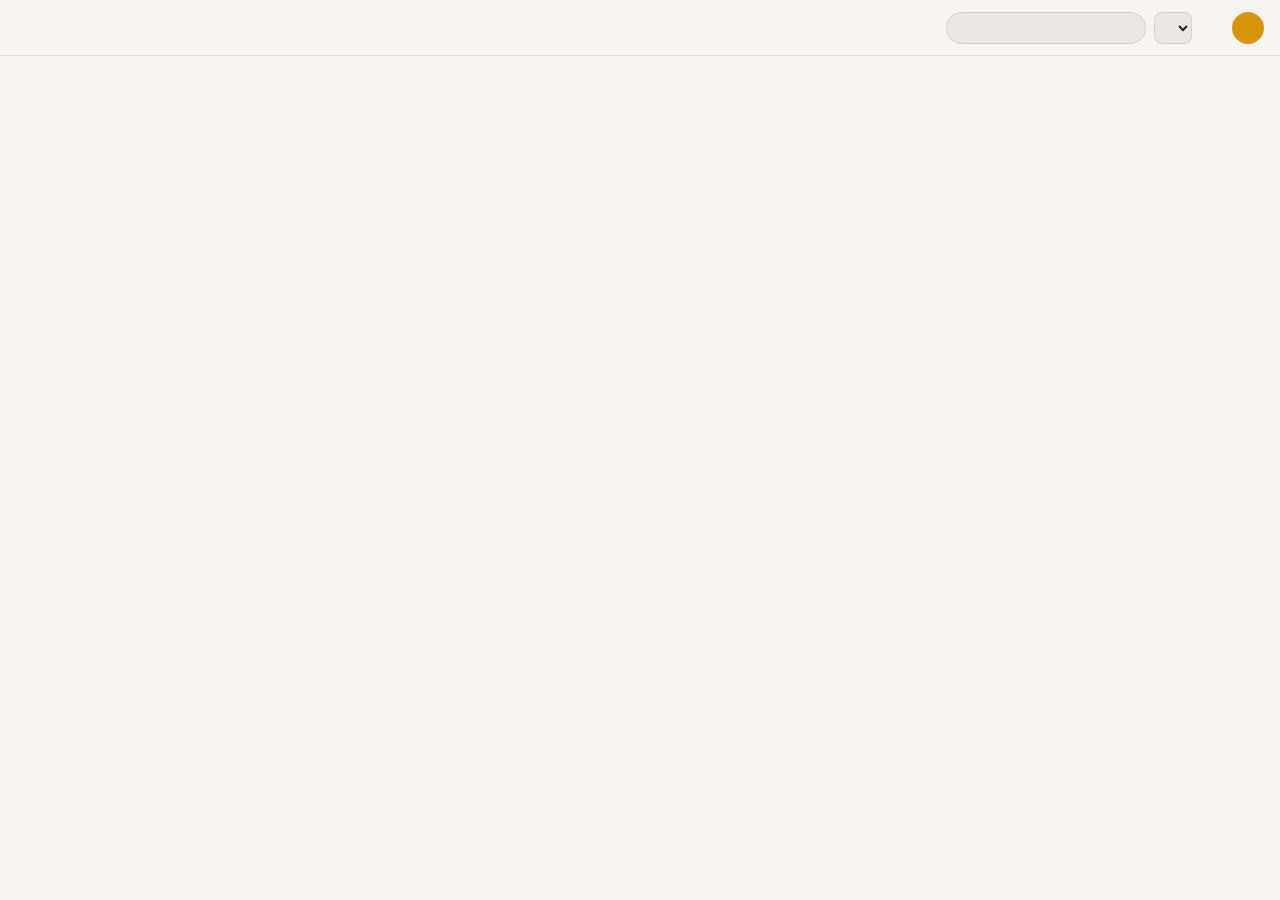
<file: ui/app-notes.html>
<!doctype html>
<html lang="{{lang}}">
<head>
<meta charset="utf-8">
<meta name="color-scheme" content="light dark">
<title></title>
<link rel="stylesheet" href="apps.css">
<link rel="stylesheet" href="app-notes.css">
</head>
<body>
<!--ICONS-->
<header id="bar">
  <div id="bar-left">
    <h1 id="title"></h1>
    <span id="count" class="count"></span>
  </div>
  <div id="bar-right">
    <input id="search" type="search" autocomplete="off" spellcheck="false">
    <select id="sort"></select>
    <button id="export" type="button" class="ghost"></button>
    <button id="new-btn" type="button" class="primary"></button>
  </div>
</header>

<p id="private-note" class="banner" hidden></p>
<p id="trouble" class="banner" hidden><span id="trouble-text"></span> <button id="trouble-retry" type="button" class="link"></button></p>

<main>
  <div id="list" class="list"></div>
  <p id="empty" class="empty" hidden></p>
</main>

<!-- Editor -->
<section id="editor" class="sheet" hidden>
  <form class="sheet-box">
    <header>
      <button id="ed-pin" type="button" class="ghost"></button>
      <button id="ed-close" type="button" class="round" aria-label="x"><svg><use href="#i-close"/></svg></button>
    </header>
    <input id="ed-title" type="text" autocomplete="off">
    <textarea id="ed-body" rows="10" spellcheck="false"></textarea>
    <div class="actions">
      <button id="ed-delete" type="button" class="ghost danger"></button>
      <span class="spacer"></span>
      <button id="ed-cancel" type="button" class="ghost"></button>
      <button id="ed-save" type="submit" class="primary"></button>
    </div>
  </form>
</section>

<div id="toast" hidden>
  <span id="toast-text"></span>
  <button id="toast-undo" type="button"></button>
</div>

<!--DATA-->
<script src="apps.js"></script>
<script src="app-notes.js"></script>
</body>
</html>
</file>
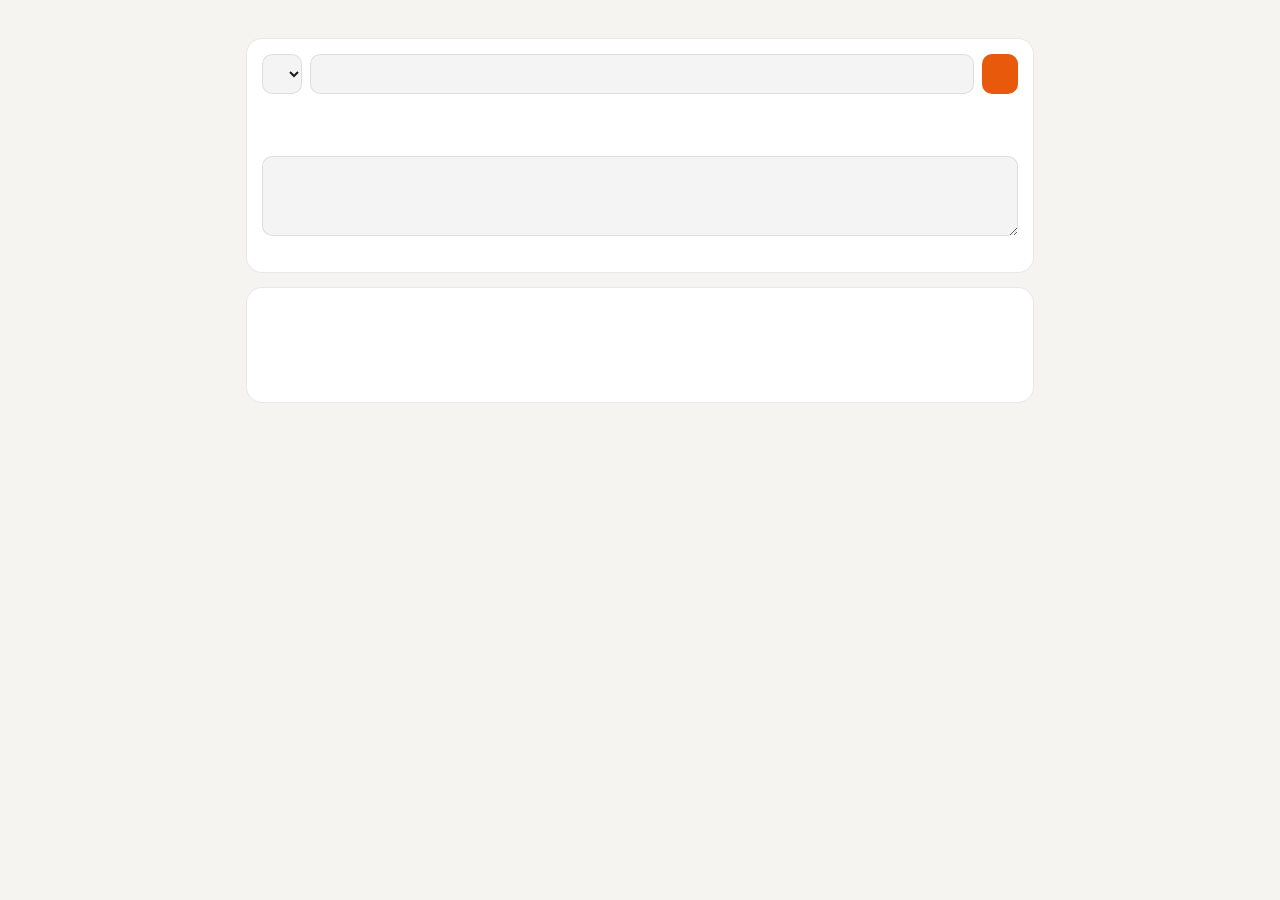
<file: ui/app-request.html>
<!doctype html>
<html lang="{{lang}}">
<head>
<meta charset="utf-8">
<meta name="color-scheme" content="light dark">
<title></title>
<link rel="stylesheet" href="apps.css">
<link rel="stylesheet" href="app-request.css">
</head>
<body>
<!--ICONS-->
<main>
  <h1 id="title"></h1>

  <section id="panel" class="card">
    <form id="form">
      <div id="line">
        <select id="method" aria-label="Methode"></select>
        <input id="url" type="text" autocomplete="off" autocapitalize="off" spellcheck="false" inputmode="url">
        <button id="send" type="submit" class="primary"></button>
      </div>

      <div class="head">
        <span id="headers-title"></span>
        <button id="add" type="button" class="ghost"></button>
      </div>
      <div id="headers"></div>

      <label id="body-label" for="body"></label>
      <textarea id="body" rows="4" spellcheck="false"></textarea>
    </form>
    <div id="recent"></div>
  </section>

  <p id="private-note" class="banner" hidden></p>

  <section id="intro" class="card">
    <svg class="big"><use href="#i-send"/></svg>
    <h2 id="intro-title"></h2>
    <p id="intro-text"></p>
  </section>

  <section id="busy" class="card" hidden>
    <span class="spin"></span>
    <span id="busy-text"></span>
  </section>

  <section id="trouble" class="card" hidden>
    <svg><use href="#i-warning"/></svg>
    <p id="trouble-text"></p>
  </section>

  <section id="result" class="card" hidden>
    <div id="status-line">
      <span id="status-dot"></span>
      <strong id="status"></strong>
      <span id="meta"></span>
      <button id="copy" type="button" class="ghost"></button>
    </div>
    <p id="redirect" class="sub" hidden></p>
    <h3 id="rh-title"></h3>
    <div id="resp-headers"></div>
    <div class="head">
      <h3 id="rb-title"></h3>
      <button id="format" type="button" class="ghost" hidden></button>
    </div>
    <pre id="resp-body"></pre>
  </section>

  <p id="note" class="note"></p>
</main>

<!--DATA-->
<script src="apps.js"></script>
<script src="app-request.js"></script>
</body>
</html>
</file>
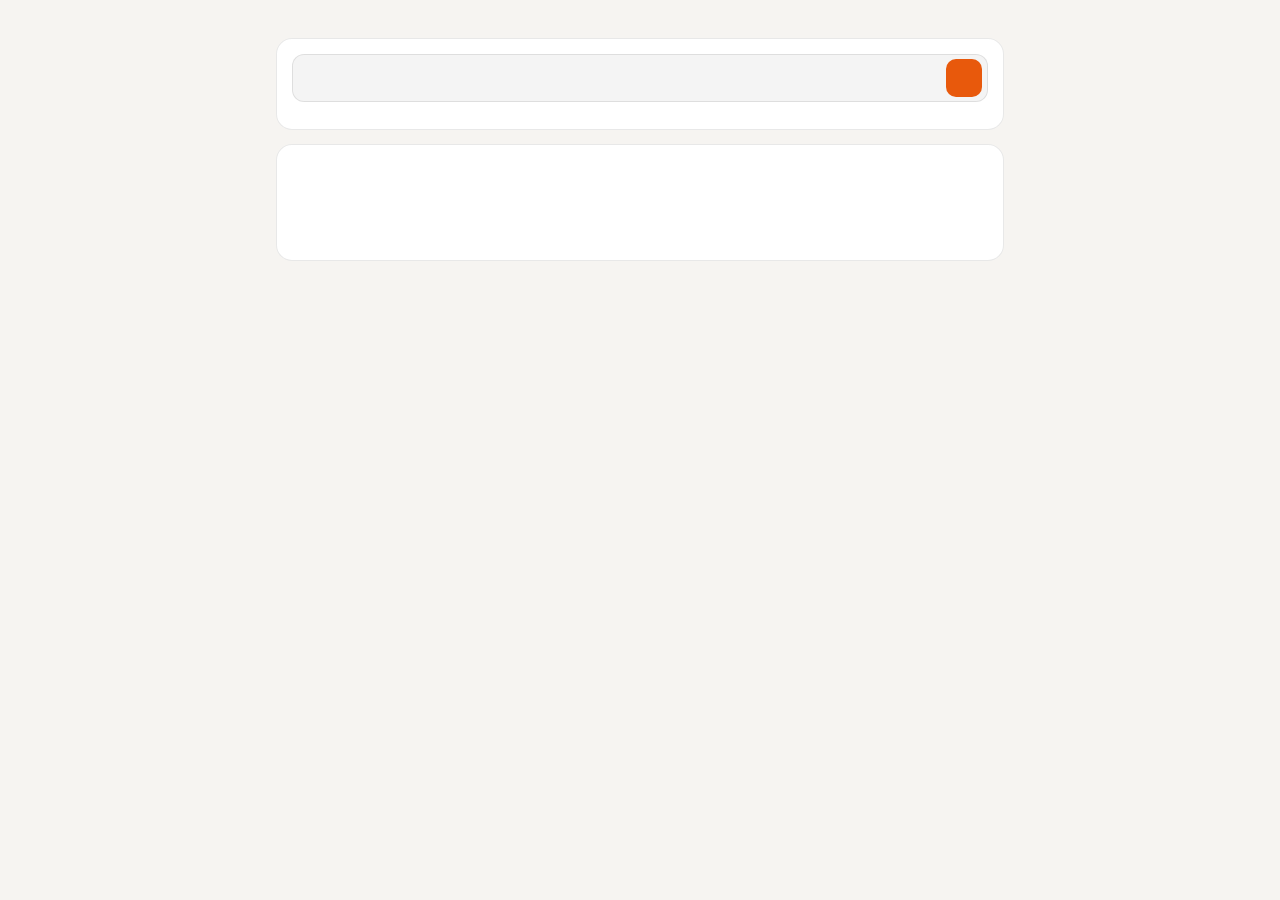
<file: ui/app-security.html>
<!doctype html>
<html lang="{{lang}}">
<head>
<meta charset="utf-8">
<meta name="color-scheme" content="light dark">
<title></title>
<link rel="stylesheet" href="apps.css">
<link rel="stylesheet" href="app-security.css">
</head>
<body>
<!--ICONS-->
<main>
  <h1 id="title"></h1>

  <section id="panel" class="card">
    <form id="search-form">
      <div id="search-row">
        <svg><use href="#i-shield"/></svg>
        <input id="url-input" type="text" autocomplete="off" autocapitalize="off" spellcheck="false" inputmode="url">
        <button id="check" type="submit" class="primary"></button>
      </div>
    </form>
    <p id="own" class="hint"></p>
    <div id="recent"></div>
  </section>

  <p id="private-note" class="banner" hidden></p>

  <section id="intro" class="card">
    <svg class="big"><use href="#i-shield"/></svg>
    <h2 id="intro-title"></h2>
    <p id="intro-text"></p>
  </section>

  <section id="busy" class="card" hidden>
    <span class="spin"></span>
    <span id="busy-text"></span>
  </section>

  <section id="trouble" class="card" hidden>
    <svg><use href="#i-warning"/></svg>
    <p id="trouble-text"></p>
  </section>

  <section id="result" class="card" hidden>
    <div id="verdict">
      <span id="verdict-dot"></span>
      <div>
        <strong id="verdict-word"></strong>
        <span id="verdict-count"></span>
      </div>
      <button id="export" type="button" class="ghost"></button>
      <button id="rescan" type="button" class="ghost"></button>
    </div>
    <p id="checked" class="sub"></p>
    <div id="groups"></div>
  </section>

  <p id="note" class="note"></p>
</main>

<!--DATA-->
<script src="apps.js"></script>
<script src="app-security.js"></script>
</body>
</html>
</file>
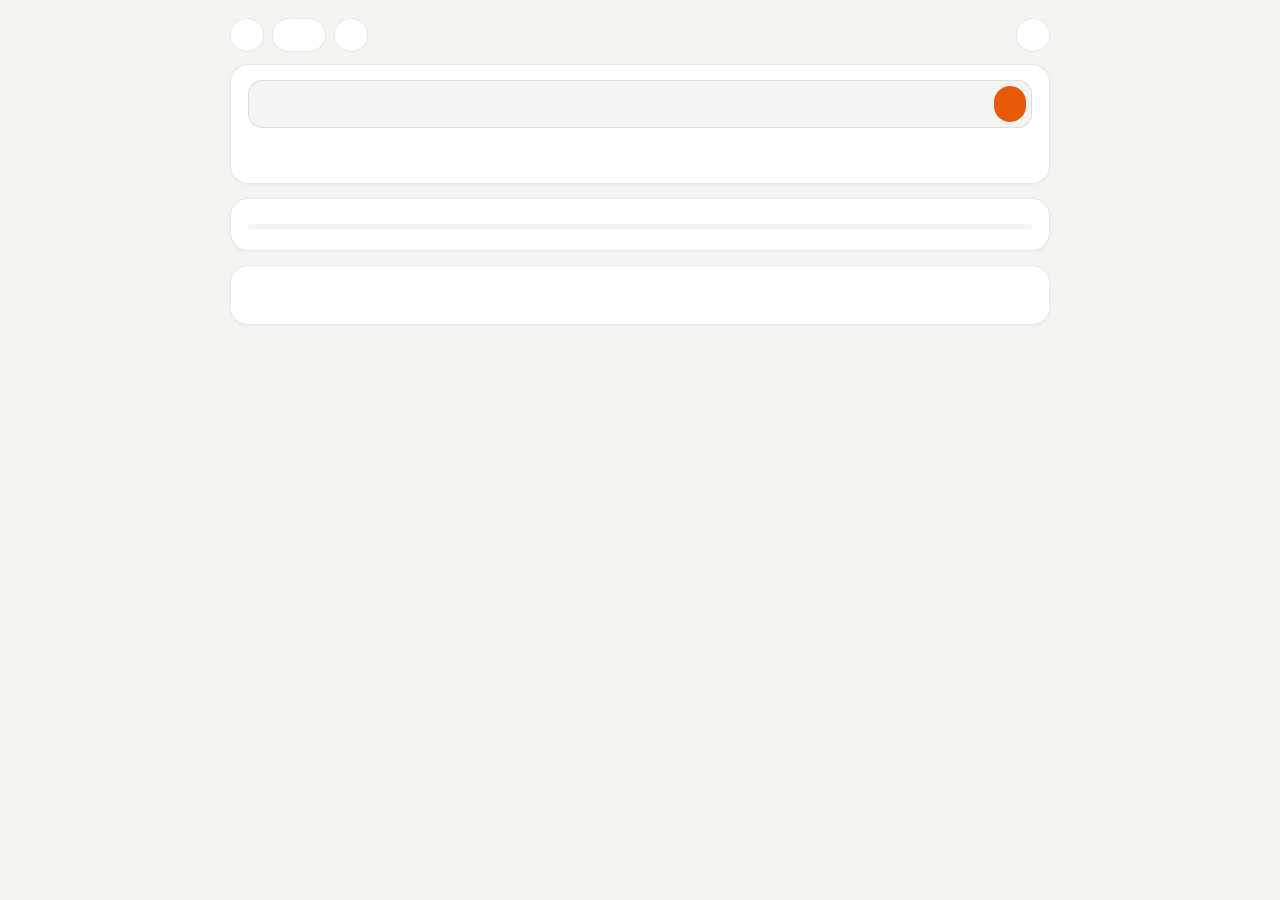
<file: ui/app-time.html>
<!doctype html>
<html lang="{{lang}}">
<head>
<meta charset="utf-8">
<meta name="color-scheme" content="light dark">
<title></title>
<link rel="stylesheet" href="apps.css">
<link rel="stylesheet" href="app-time.css">
</head>
<body>
<!--ICONS-->
<header id="bar">
  <button id="prev" type="button" class="round"><svg><use href="#i-back"/></svg></button>
  <button id="date" type="button" class="pill" aria-haspopup="true" aria-expanded="false"><svg><use href="#i-calendar"/></svg><span id="date-label"></span></button>
  <button id="next" type="button" class="round"><svg><use href="#i-forward"/></svg></button>
  <button id="today" type="button" class="ghost" hidden></button>
  <div id="calendar" hidden></div>
  <div id="view-switch" class="segmented"></div>
  <span id="week-sum"></span>
  <button id="settings-button" type="button" class="round"><svg><use href="#i-settings"/></svg></button>
</header>

<main>
  <p id="private-note" class="banner" hidden></p>
  <p id="trouble" class="banner" hidden><span id="trouble-text"></span> <button id="trouble-retry" type="button" class="ghost"></button></p>

  <section id="quick" class="card">
    <div id="quick-row">
      <svg><use href="#i-timer"/></svg>
      <input id="quick-input" type="text" autocomplete="off" spellcheck="false">
      <button id="quick-book" type="button" class="primary"></button>
    </div>
    <p id="quick-preview"></p>
    <div id="quick-chips"></div>
  </section>

  <section id="running" class="card" hidden>
    <button id="running-edit" type="button" class="icon"><svg><use href="#i-edit"/></svg></button>
    <div id="running-clock"></div>
    <div id="running-what">
      <span id="running-project" class="tag"></span>
      <span id="running-note"></span>
      <small id="running-since"></small>
    </div>
    <button id="running-pause" type="button" class="ghost"></button>
    <button id="running-stop" type="button" class="primary"></button>
    <button id="running-drop" type="button" class="ghost"></button>
    <div id="running-edit-box"></div>
  </section>

  <section id="day" class="card">
    <div id="day-head">
      <h2 id="day-title"></h2>
      <span id="day-sum"></span>
      <button id="day-merge" type="button" class="ghost" hidden></button>
    </div>
    <div id="day-meter"><i></i></div>
    <div id="entries"></div>
    <p id="empty" hidden></p>
  </section>

  <section id="week" class="card">
    <div id="week-head">
      <h2></h2>
      <span id="week-balance"></span>
    </div>
    <div id="week-bars"></div>
    <div id="week-projects"></div>
  </section>

  <section id="period" class="card" hidden></section>
</main>

<section id="settings" class="sheet" hidden>
  <div class="sheet-box">
    <header>
      <h2></h2>
      <button id="settings-close" type="button" class="round"><svg><use href="#i-close"/></svg></button>
    </header>
    <h3 id="set-target-title"></h3>
    <div id="set-targets"></div>
    <h3 id="set-round-title"></h3>
    <div id="set-round" class="segmented"></div>
    <h3 id="set-cap-title"></h3>
    <div id="set-cap"></div>
    <h3 id="set-projects-title"></h3>
    <div id="set-projects"></div>
    <h3 id="set-export-title"></h3>
    <p id="set-export-text" class="note"></p>
    <div class="buttons">
      <button id="export-month" type="button" class="primary"></button>
      <button id="export-all" type="button" class="ghost"></button>
    </div>
    <p id="set-where" class="note"></p>
  </div>
</section>

<div id="toast" hidden>
  <span id="toast-text"></span>
  <button id="toast-undo" type="button"></button>
</div>

<!--DATA-->
<script src="apps.js"></script>
<script src="app-time.js"></script>
</body>
</html>
</file>
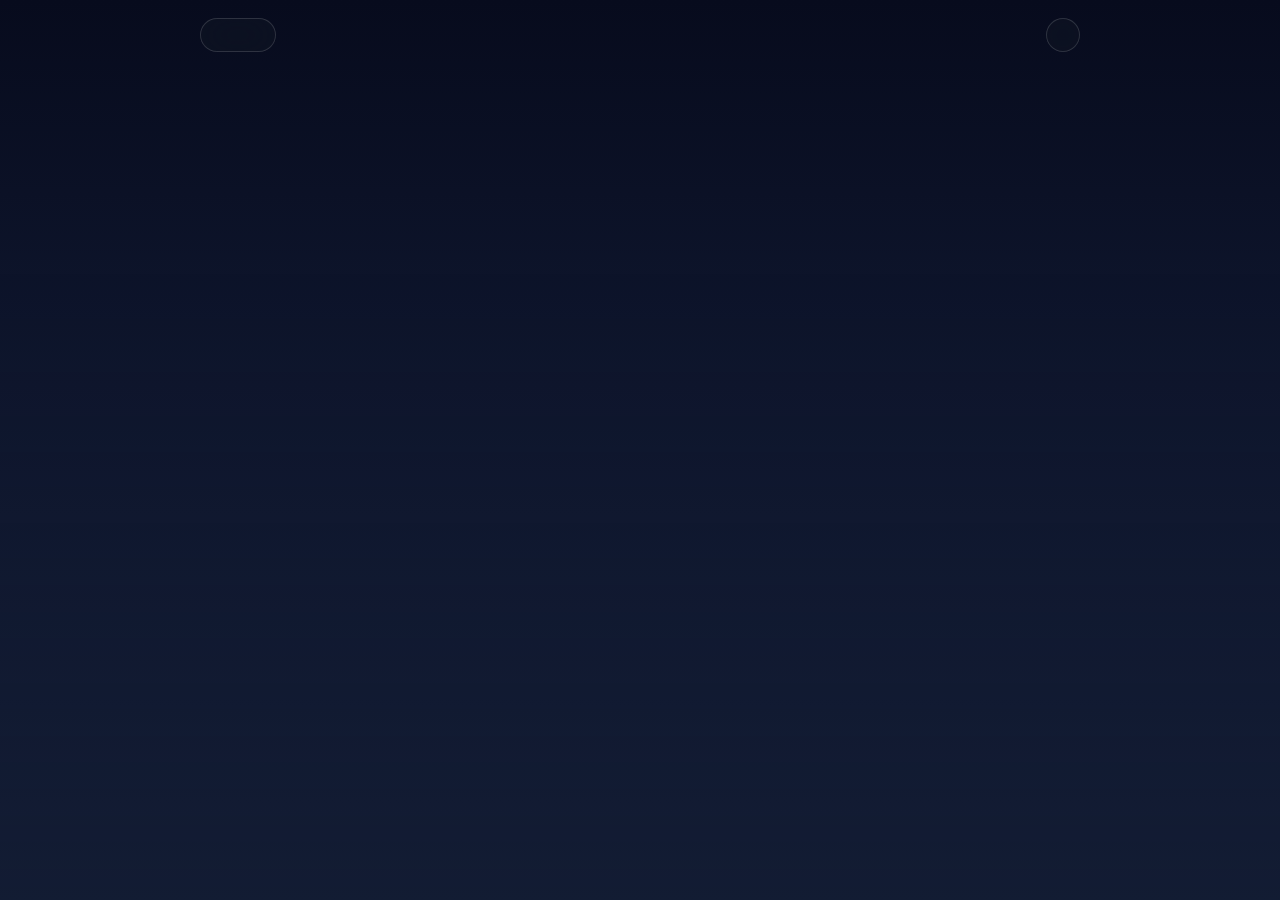
<file: ui/app-weather.html>
<!doctype html>
<html lang="{{lang}}">
<head>
<meta charset="utf-8">
<meta name="color-scheme" content="dark">
<title></title>
<link rel="stylesheet" href="apps.css">
<link rel="stylesheet" href="app-weather.css">
</head>
<body class="sky-night">
<!--ICONS-->
<canvas id="sky" aria-hidden="true"></canvas>
<div id="shade" aria-hidden="true"></div>

<header id="bar">
  <button id="place-button" type="button" class="pill">
    <svg><use href="#i-location"/></svg>
    <span id="place-name"></span>
    <svg class="chevron"><use href="#i-chevron-down"/></svg>
  </button>
  <span id="updated"></span>
  <button id="refresh" type="button" class="round"><svg><use href="#i-reload"/></svg></button>
</header>

<section id="places" hidden>
  <form id="search-form">
    <svg><use href="#i-search"/></svg>
    <input id="search" type="search" autocomplete="off" spellcheck="false">
  </form>
  <button id="mine" type="button" class="row">
    <svg><use href="#i-location"/></svg>
    <span id="mine-label"></span>
  </button>
  <p id="mine-note" class="note" hidden></p>
  <div id="results"></div>
  <h3 id="saved-title" hidden></h3>
  <div id="saved"></div>
  <p id="private-note" class="note" hidden></p>
</section>

<main id="content" hidden>
  <section id="now">
    <svg id="now-icon" class="big"><use href="#i-cloud"/></svg>
    <div id="now-temp"></div>
    <div id="now-text"></div>
    <div id="now-range"></div>
    <dl id="facts"></dl>
  </section>

  <section id="soon" class="card">
    <h2></h2>
    <p id="soon-text"></p>
    <div id="soon-bars"></div>
    <div id="soon-axis"></div>
  </section>

  <section id="radar" class="card">
    <h2></h2>
    <div id="radar-box">
      <canvas id="radar-canvas"></canvas>
      <p id="radar-note" hidden></p>
    </div>
    <div id="radar-controls" hidden>
      <button id="radar-play" type="button" class="round"><svg><use href="#i-pause"/></svg></button>
      <input id="radar-time" type="range" min="0" max="0" value="0" step="1">
      <span id="radar-label"></span>
    </div>
    <div id="radar-foot" hidden>
      <div id="radar-zoom"></div>
      <div id="radar-legend"></div>
    </div>
  </section>

  <section id="hours" class="card">
    <h2></h2>
    <div id="hours-list"></div>
  </section>

  <section id="days" class="card">
    <h2></h2>
    <div id="days-list"></div>
  </section>

  <footer id="sources"></footer>
</main>

<section id="intro" hidden>
  <svg class="big"><use href="#i-weather"/></svg>
  <h1></h1>
  <p></p>
  <button id="intro-mine" type="button" class="primary"></button>
  <button id="intro-search" type="button" class="plain"></button>
</section>

<section id="trouble" hidden>
  <svg class="big"><use href="#i-offline"/></svg>
  <p></p>
  <button id="retry" type="button" class="primary"></button>
</section>

<!--DATA-->
<script src="app-weather-map.js"></script>
<script src="apps.js"></script>
<script src="app-weather.js"></script>
</body>
</html>
</file>
<file: ui/apps.css>
/* Gemeinsame Grundlage der eingebauten Apps. */

* {
  box-sizing: border-box;
}

html,
body {
  margin: 0;
  min-height: 100%;
}

body {
  font: 15px/1.45 -apple-system, BlinkMacSystemFont, "Helvetica Neue", sans-serif;
  color: var(--text, #f4f6fb);
  background: var(--bg, #10131c);
  -webkit-font-smoothing: antialiased;
  cursor: default;
  user-select: none;
  -webkit-user-select: none;
}

/* Das Sprite der Symbole steht unsichtbar am Anfang der Seite. */
body > svg:first-of-type {
  position: absolute;
  width: 0;
  height: 0;
  overflow: hidden;
}

svg {
  width: 18px;
  height: 18px;
  flex: none;
  fill: none;
  stroke: currentColor;
}

[hidden] {
  display: none !important;
}

button {
  font: inherit;
  color: inherit;
  border: 0;
  background: none;
  padding: 0;
  cursor: default;
}

button:focus-visible,
input:focus-visible,
a:focus-visible {
  outline: 2px solid var(--accent, #7cc4ff);
  outline-offset: 2px;
}

a {
  color: inherit;
}

h1,
h2,
h3,
p,
dl,
dd {
  margin: 0;
}
</file>
<file: ui/app-notes.css>
:root {
  --bg: #f6f4f1;
  --text: #1e1d1b;
  --muted: #736e68;
  --faint: #a39d96;
  --card: #ffffff;
  --col: #eceae6;
  --line: rgba(0, 0, 0, 0.09);
  --hover: rgba(0, 0, 0, 0.05);
  --accent: #d9950a;
  --accent-text: #ffffff;
  --field: rgba(0, 0, 0, 0.05);
  --warn: #e03131;
}

@media (prefers-color-scheme: dark) {
  :root:not([data-theme="light"]) {
    --bg: #1a1916;
    --text: #f2efeb;
    --muted: #a39d96;
    --faint: #6f6a64;
    --card: #2d2b27;
    --col: #211f1c;
    --line: rgba(255, 255, 255, 0.1);
    --hover: rgba(255, 255, 255, 0.07);
    --accent: #f4b740;
    --accent-text: #1b1a17;
    --field: rgba(255, 255, 255, 0.07);
    --warn: #ff6b6b;
  }
}

* {
  box-sizing: border-box;
  margin: 0;
}

body {
  background: var(--bg);
  color: var(--text);
  font: 14.5px/1.5 -apple-system, BlinkMacSystemFont, "SF Pro Text", "Segoe UI", system-ui, sans-serif;
  -webkit-font-smoothing: antialiased;
}

body > svg:first-of-type {
  display: none;
}

svg {
  width: 18px;
  height: 18px;
  fill: none;
  stroke: currentColor;
  stroke-width: 2;
  stroke-linecap: round;
  stroke-linejoin: round;
}

[hidden] {
  display: none !important;
}

button {
  font: inherit;
  color: inherit;
  background: none;
  border: 0;
  cursor: pointer;
}

input,
textarea,
select {
  font: inherit;
  color: inherit;
}

.round {
  display: grid;
  place-items: center;
  width: 32px;
  height: 32px;
  border-radius: 50%;
  color: var(--muted);
}

.round:hover {
  background: var(--hover);
}

.ghost {
  height: 30px;
  padding: 0 12px;
  border-radius: 999px;
  color: var(--muted);
  font-size: 13px;
}

.ghost:hover {
  background: var(--hover);
}

.ghost.on {
  color: var(--accent);
  font-weight: 600;
}

.ghost.danger {
  color: var(--warn);
}

.primary {
  height: 32px;
  padding: 0 16px;
  border-radius: 999px;
  background: var(--accent);
  color: var(--accent-text);
  font-weight: 600;
}

.link {
  color: var(--accent);
  font-size: 13px;
  text-decoration: underline;
}

/* ---- Kopfzeile -------------------------------------------------------------- */

#bar {
  position: sticky;
  top: 0;
  z-index: 5;
  display: flex;
  align-items: center;
  gap: 12px;
  padding: 12px 16px;
  background: var(--bg);
  box-shadow: inset 0 -1px 0 var(--line);
}

#bar-left {
  display: flex;
  align-items: baseline;
  gap: 8px;
}

#title {
  font-size: 17px;
  font-weight: 650;
}

.count {
  color: var(--muted);
  font-size: 13px;
}

#bar-right {
  display: flex;
  align-items: center;
  gap: 8px;
  margin-left: auto;
}

#search {
  height: 32px;
  width: 200px;
  max-width: 40vw;
  padding: 0 12px;
  border-radius: 999px;
  border: 1px solid var(--line);
  background: var(--field);
}

#sort {
  height: 32px;
  padding: 0 8px;
  border-radius: 8px;
  border: 1px solid var(--line);
  background: var(--field);
}

.banner {
  margin: 12px 16px 0;
  padding: 10px 14px;
  border-radius: 12px;
  background: var(--col);
  color: var(--muted);
  font-size: 13px;
}

.empty {
  margin: 48px 16px;
  text-align: center;
  color: var(--faint);
}

/* ---- Notizen-Raster --------------------------------------------------------- */

main {
  padding: 16px;
}

.list {
  display: grid;
  grid-template-columns: repeat(auto-fill, minmax(220px, 1fr));
  gap: 12px;
}

.note {
  display: flex;
  flex-direction: column;
  gap: 6px;
  min-height: 96px;
  max-height: 220px;
  overflow: hidden;
  padding: 12px 14px;
  border-radius: 14px;
  background: var(--card);
  box-shadow: 0 1px 2px rgba(0, 0, 0, 0.06);
  cursor: pointer;
}

.note:hover {
  box-shadow: 0 2px 8px rgba(0, 0, 0, 0.12);
}

.note.pinned {
  outline: 2px solid color-mix(in srgb, var(--accent) 55%, transparent);
  outline-offset: -2px;
}

.note-head {
  display: flex;
  align-items: center;
  gap: 6px;
}

.note-title {
  font-weight: 650;
  flex: 1;
  min-width: 0;
  overflow: hidden;
  text-overflow: ellipsis;
  white-space: nowrap;
}

.pin-mark {
  color: var(--accent);
  flex: none;
}

.pin-mark svg {
  width: 14px;
  height: 14px;
}

.note-body {
  flex: 1;
  color: var(--muted);
  font-size: 13px;
  white-space: pre-wrap;
  overflow: hidden;
  display: -webkit-box;
  -webkit-line-clamp: 6;
  -webkit-box-orient: vertical;
}

.note-date {
  color: var(--faint);
  font-size: 12px;
}

/* ---- Editor ----------------------------------------------------------------- */

.sheet {
  position: fixed;
  inset: 0;
  z-index: 20;
  display: grid;
  place-items: center;
  padding: 20px;
  background: rgba(0, 0, 0, 0.3);
}

.sheet-box {
  width: 100%;
  max-width: 560px;
  display: flex;
  flex-direction: column;
  gap: 10px;
  padding: 16px;
  border-radius: 16px;
  background: var(--bg);
  box-shadow: 0 20px 60px rgba(0, 0, 0, 0.35);
}

.sheet-box header {
  display: flex;
  align-items: center;
  justify-content: space-between;
}

#ed-title {
  height: 38px;
  padding: 0 12px;
  border-radius: 10px;
  border: 1px solid var(--line);
  background: var(--field);
  font-size: 16px;
  font-weight: 600;
}

#ed-body {
  padding: 12px;
  border-radius: 10px;
  border: 1px solid var(--line);
  background: var(--field);
  resize: vertical;
  min-height: 160px;
  line-height: 1.5;
}

.actions {
  display: flex;
  align-items: center;
  gap: 8px;
  margin-top: 4px;
}

.spacer {
  flex: 1;
}

/* ---- Meldung ---------------------------------------------------------------- */

#toast {
  position: fixed;
  left: 50%;
  bottom: 22px;
  transform: translateX(-50%);
  display: flex;
  align-items: center;
  gap: 12px;
  padding: 9px 16px;
  border-radius: 999px;
  background: var(--text);
  color: var(--bg);
  font-size: 13px;
  box-shadow: 0 8px 24px rgba(0, 0, 0, 0.3);
}

#toast-undo {
  color: var(--accent);
  font-weight: 600;
}
</file>
<file: ui/app-request.css>
:root {
  --bg: #f6f4f1;
  --text: #1e1d1b;
  --muted: #736e68;
  --faint: #a39d96;
  --card: #ffffff;
  --line: rgba(0, 0, 0, 0.09);
  --hover: rgba(0, 0, 0, 0.05);
  --accent: #e8590c;
  --accent-text: #ffffff;
  --field: rgba(0, 0, 0, 0.045);
  --green: #2f9e44;
  --yellow: #f08c00;
  --red: #e03131;
  --mono: ui-monospace, SFMono-Regular, "SF Mono", Menlo, Consolas, monospace;
}

@media (prefers-color-scheme: dark) {
  :root:not([data-theme="light"]) {
    --bg: #191817;
    --text: #f2efeb;
    --muted: #a39d96;
    --faint: #6f6a64;
    --card: #252322;
    --line: rgba(255, 255, 255, 0.1);
    --hover: rgba(255, 255, 255, 0.07);
    --accent: #ff8a3d;
    --accent-text: #1b1a19;
    --field: rgba(255, 255, 255, 0.07);
    --green: #69db7c;
    --yellow: #ffc078;
    --red: #ff6b6b;
  }
}

* {
  box-sizing: border-box;
  margin: 0;
}

body {
  background: var(--bg);
  color: var(--text);
  font: 15px/1.5 -apple-system, BlinkMacSystemFont, "SF Pro Text", "Segoe UI", system-ui, sans-serif;
  -webkit-font-smoothing: antialiased;
}

body > svg:first-of-type {
  display: none;
}

main {
  max-width: 820px;
  margin: 0 auto;
  padding: 24px 16px 60px;
}

svg {
  width: 20px;
  height: 20px;
  fill: none;
  stroke: currentColor;
  stroke-width: 2;
  stroke-linecap: round;
  stroke-linejoin: round;
}

[hidden] {
  display: none !important;
}

button {
  font: inherit;
  color: inherit;
  background: none;
  border: 0;
  cursor: pointer;
}

#title {
  font-size: 22px;
  font-weight: 700;
  margin-bottom: 14px;
}

.card {
  padding: 16px;
  margin-bottom: 14px;
  border-radius: 16px;
  background: var(--card);
  box-shadow: inset 0 0 0 1px var(--line);
}

.primary {
  height: 40px;
  padding: 0 18px;
  border-radius: 10px;
  background: var(--accent);
  color: var(--accent-text);
  font-weight: 600;
  white-space: nowrap;
}

.primary:disabled {
  opacity: 0.5;
}

.ghost {
  height: 30px;
  padding: 0 12px;
  border-radius: 999px;
  color: var(--muted);
  font-size: 13px;
}

.ghost:hover {
  background: var(--hover);
}

/* ---- Anfrage --------------------------------------------------------------- */

#line {
  display: flex;
  gap: 8px;
}

#method {
  height: 40px;
  padding: 0 10px;
  border-radius: 10px;
  border: 0;
  background: var(--field);
  box-shadow: inset 0 0 0 1px var(--line);
  color: inherit;
  font: 600 14px var(--mono);
}

#url {
  flex: 1;
  min-width: 0;
  height: 40px;
  padding: 0 14px;
  border: 0;
  border-radius: 10px;
  background: var(--field);
  box-shadow: inset 0 0 0 1px var(--line);
  color: inherit;
  font: 14px var(--mono);
}

#url:focus,
#method:focus {
  outline: none;
  box-shadow: inset 0 0 0 2px var(--accent);
}

.head {
  display: flex;
  align-items: center;
  justify-content: space-between;
  margin: 16px 0 8px;
}

.head span,
.head h3 {
  font-size: 12px;
  font-weight: 600;
  letter-spacing: 0.04em;
  text-transform: uppercase;
  color: var(--muted);
}

.hrow {
  display: flex;
  gap: 8px;
  margin-bottom: 6px;
}

.hrow input {
  height: 34px;
  min-width: 0;
  padding: 0 10px;
  border: 0;
  border-radius: 8px;
  background: var(--field);
  box-shadow: inset 0 0 0 1px var(--line);
  color: inherit;
  font: 13px var(--mono);
}

.hrow .k {
  flex: 0 0 34%;
}

.hrow .v {
  flex: 1;
}

.hrow input:focus {
  outline: none;
  box-shadow: inset 0 0 0 2px var(--accent);
}

.hrow .del {
  display: grid;
  place-items: center;
  width: 34px;
  flex: none;
  border-radius: 8px;
  color: var(--faint);
}

.hrow .del:hover {
  background: var(--hover);
  color: var(--text);
}

.hrow .del svg {
  width: 14px;
  height: 14px;
}

#body-label {
  display: block;
  margin: 16px 0 6px;
  font-size: 12px;
  color: var(--muted);
}

#body {
  width: 100%;
  padding: 10px 12px;
  border: 0;
  border-radius: 10px;
  background: var(--field);
  box-shadow: inset 0 0 0 1px var(--line);
  color: inherit;
  font: 13px var(--mono);
  resize: vertical;
}

#body:focus {
  outline: none;
  box-shadow: inset 0 0 0 2px var(--accent);
}

#recent {
  display: flex;
  flex-wrap: wrap;
  gap: 8px;
  margin-top: 14px;
}

.chip {
  display: inline-flex;
  align-items: center;
  gap: 6px;
  height: 30px;
  padding: 0 6px 0 10px;
  border-radius: 999px;
  background: var(--field);
  box-shadow: inset 0 0 0 1px var(--line);
  font: 12px var(--mono);
}

.chip:hover {
  background: var(--hover);
}

.chip .m {
  font-weight: 700;
  color: var(--accent);
}

.chip .del {
  display: grid;
  place-items: center;
  width: 20px;
  height: 20px;
  border-radius: 50%;
  color: var(--faint);
}

.chip .del:hover {
  background: var(--hover);
  color: var(--text);
}

.chip .del svg {
  width: 13px;
  height: 13px;
}

.banner {
  padding: 10px 14px;
  margin-bottom: 14px;
  border-radius: 12px;
  background: var(--field);
  color: var(--muted);
  font-size: 13px;
}

/* ---- Einleitung, Warten, Fehler -------------------------------------------- */

#intro {
  text-align: center;
  padding: 30px 20px;
}

#intro .big {
  width: 40px;
  height: 40px;
  color: var(--accent);
}

#intro h2 {
  margin: 10px 0 6px;
  font-size: 17px;
}

#intro p {
  max-width: 54ch;
  margin: 0 auto;
  color: var(--muted);
}

#busy {
  display: flex;
  align-items: center;
  gap: 12px;
  color: var(--muted);
}

.spin {
  width: 18px;
  height: 18px;
  flex: none;
  border-radius: 50%;
  border: 2px solid var(--line);
  border-top-color: var(--accent);
  animation: spin 0.8s linear infinite;
}

@keyframes spin {
  to {
    transform: rotate(360deg);
  }
}

@media (prefers-reduced-motion: reduce) {
  .spin {
    animation-duration: 2.4s;
  }
}

#trouble {
  display: flex;
  align-items: center;
  gap: 12px;
}

#trouble svg {
  flex: none;
  color: var(--yellow);
}

/* ---- Antwort --------------------------------------------------------------- */

#status-line {
  display: flex;
  align-items: center;
  gap: 10px;
}

#status-dot {
  width: 12px;
  height: 12px;
  flex: none;
  border-radius: 50%;
  background: var(--faint);
}

#status-dot.ok {
  background: var(--green);
}

#status-dot.warn {
  background: var(--yellow);
}

#status-dot.bad {
  background: var(--red);
}

#status {
  font: 600 16px var(--mono);
}

#meta {
  color: var(--muted);
  font-size: 13px;
  font-variant-numeric: tabular-nums;
}

#copy {
  margin-left: auto;
}

.sub {
  margin-top: 8px;
  color: var(--muted);
  font-size: 13px;
}

#resp-headers {
  font: 12.5px/1.7 var(--mono);
}

.rh {
  display: grid;
  grid-template-columns: minmax(0, 0.34fr) minmax(0, 1fr);
  gap: 2px 12px;
  padding: 3px 0;
  box-shadow: inset 0 1px 0 var(--line);
  word-break: break-all;
}

.rh .n {
  color: var(--muted);
}

#resp-body {
  margin-top: 4px;
  padding: 12px;
  max-height: 460px;
  overflow: auto;
  border-radius: 10px;
  background: var(--field);
  font: 12.5px/1.55 var(--mono);
  white-space: pre-wrap;
  word-break: break-word;
}

.note {
  margin-top: 18px;
  color: var(--faint);
  font-size: 12px;
  line-height: 1.6;
}

@media (max-width: 560px) {
  #line {
    flex-wrap: wrap;
  }

  #url {
    order: 3;
    flex-basis: 100%;
  }
}
</file>
<file: ui/app-security.css>
:root {
  --bg: #f6f4f1;
  --text: #1e1d1b;
  --muted: #736e68;
  --faint: #a39d96;
  --card: #ffffff;
  --line: rgba(0, 0, 0, 0.09);
  --hover: rgba(0, 0, 0, 0.05);
  --accent: #e8590c;
  --accent-text: #ffffff;
  --field: rgba(0, 0, 0, 0.045);
  --red: #e03131;
  --yellow: #f08c00;
  --green: #2f9e44;
  --red-bg: rgba(224, 49, 49, 0.1);
  --yellow-bg: rgba(240, 140, 0, 0.12);
  --green-bg: rgba(47, 158, 68, 0.12);
}

@media (prefers-color-scheme: dark) {
  :root:not([data-theme="light"]) {
    --bg: #191817;
    --text: #f2efeb;
    --muted: #a39d96;
    --faint: #6f6a64;
    --card: #252322;
    --line: rgba(255, 255, 255, 0.1);
    --hover: rgba(255, 255, 255, 0.07);
    --accent: #ff8a3d;
    --accent-text: #1b1a19;
    --field: rgba(255, 255, 255, 0.07);
    --red: #ff6b6b;
    --yellow: #ffc078;
    --green: #69db7c;
    --red-bg: rgba(255, 107, 107, 0.14);
    --yellow-bg: rgba(255, 192, 120, 0.14);
    --green-bg: rgba(105, 219, 124, 0.14);
  }
}

* {
  box-sizing: border-box;
  margin: 0;
}

body {
  background: var(--bg);
  color: var(--text);
  font: 15px/1.5 -apple-system, BlinkMacSystemFont, "SF Pro Text", "Segoe UI", system-ui, sans-serif;
  -webkit-font-smoothing: antialiased;
}

body > svg:first-of-type {
  display: none;
}

main {
  max-width: 760px;
  margin: 0 auto;
  padding: 24px 16px 60px;
}

svg {
  width: 20px;
  height: 20px;
  fill: none;
  stroke: currentColor;
  stroke-width: 2;
  stroke-linecap: round;
  stroke-linejoin: round;
}

[hidden] {
  display: none !important;
}

button {
  font: inherit;
  color: inherit;
  background: none;
  border: 0;
  cursor: pointer;
}

a {
  color: var(--accent);
}

#title {
  font-size: 22px;
  font-weight: 700;
  margin-bottom: 14px;
}

.card {
  padding: 16px;
  margin-bottom: 14px;
  border-radius: 16px;
  background: var(--card);
  box-shadow: inset 0 0 0 1px var(--line);
}

.primary {
  height: 38px;
  padding: 0 18px;
  border-radius: 10px;
  background: var(--accent);
  color: var(--accent-text);
  font-weight: 600;
  white-space: nowrap;
}

.primary:disabled {
  opacity: 0.5;
}

.ghost {
  height: 30px;
  padding: 0 12px;
  border-radius: 999px;
  color: var(--muted);
  font-size: 13px;
}

.ghost:hover {
  background: var(--hover);
}

/* ---- Suche ------------------------------------------------------------------ */

#search-row {
  display: flex;
  align-items: center;
  gap: 10px;
  padding: 0 6px 0 14px;
  border-radius: 12px;
  background: var(--field);
  box-shadow: inset 0 0 0 1px var(--line);
}

#search-row:focus-within {
  box-shadow: inset 0 0 0 2px var(--accent);
}

#search-row > svg {
  color: var(--muted);
  flex: none;
}

#url-input {
  flex: 1;
  min-width: 0;
  height: 48px;
  border: 0;
  background: none;
  color: inherit;
  font: inherit;
}

#url-input:focus {
  outline: none;
}

.hint {
  margin-top: 10px;
  color: var(--muted);
  font-size: 13px;
}

#recent {
  display: flex;
  flex-wrap: wrap;
  gap: 8px;
  margin-top: 12px;
}

.chip {
  display: inline-flex;
  align-items: center;
  gap: 8px;
  height: 30px;
  padding: 0 6px 0 12px;
  border-radius: 999px;
  background: var(--field);
  box-shadow: inset 0 0 0 1px var(--line);
  font-size: 13px;
}

.chip b {
  font-weight: 500;
}

.chip:hover {
  background: var(--hover);
}

.chip .drop {
  display: grid;
  place-items: center;
  width: 20px;
  height: 20px;
  border-radius: 50%;
  color: var(--faint);
}

.chip .drop:hover {
  background: var(--hover);
  color: var(--text);
}

.chip .drop svg {
  width: 13px;
  height: 13px;
}

.banner {
  padding: 10px 14px;
  margin-bottom: 14px;
  border-radius: 12px;
  background: var(--field);
  color: var(--muted);
  font-size: 13px;
}

/* ---- Einleitung und Warten -------------------------------------------------- */

#intro {
  text-align: center;
  padding: 30px 20px;
}

#intro .big {
  width: 40px;
  height: 40px;
  color: var(--accent);
}

#intro h2 {
  margin: 10px 0 6px;
  font-size: 17px;
}

#intro p {
  max-width: 48ch;
  margin: 0 auto;
  color: var(--muted);
}

#busy {
  display: flex;
  align-items: center;
  gap: 12px;
  color: var(--muted);
}

.spin {
  width: 18px;
  height: 18px;
  flex: none;
  border-radius: 50%;
  border: 2px solid var(--line);
  border-top-color: var(--accent);
  animation: spin 0.8s linear infinite;
}

@keyframes spin {
  to {
    transform: rotate(360deg);
  }
}

@media (prefers-reduced-motion: reduce) {
  .spin {
    animation-duration: 2.4s;
  }
}

#trouble {
  display: flex;
  align-items: center;
  gap: 12px;
}

#trouble svg {
  flex: none;
  color: var(--yellow);
}

/* ---- Ergebnis --------------------------------------------------------------- */

#verdict {
  display: flex;
  align-items: center;
  gap: 14px;
}

#verdict-dot {
  width: 14px;
  height: 14px;
  flex: none;
  border-radius: 50%;
}

#verdict-dot.l0 {
  background: var(--red);
}

#verdict-dot.l1 {
  background: var(--yellow);
}

#verdict-dot.l2 {
  background: var(--green);
}

#verdict strong {
  font-size: 18px;
}

#verdict-count {
  margin-left: 8px;
  color: var(--muted);
  font-size: 14px;
}

#export {
  margin-left: auto;
}

.sub {
  margin-top: 10px;
  color: var(--muted);
  font-size: 13px;
  word-break: break-all;
}

#groups {
  margin-top: 6px;
}

.group h3 {
  margin: 18px 0 8px;
  font-size: 12px;
  font-weight: 600;
  letter-spacing: 0.04em;
  text-transform: uppercase;
  color: var(--muted);
}

.finding {
  display: grid;
  grid-template-columns: 22px 1fr;
  gap: 4px 10px;
  padding: 10px 0;
  box-shadow: inset 0 1px 0 var(--line);
}

.finding .pip {
  display: grid;
  place-items: center;
  width: 22px;
  height: 22px;
  border-radius: 50%;
}

.finding.l0 .pip {
  background: var(--red-bg);
  color: var(--red);
}

.finding.l1 .pip {
  background: var(--yellow-bg);
  color: var(--yellow);
}

.finding.l2 .pip {
  background: var(--field);
  color: var(--muted);
}

.finding.l3 .pip {
  background: var(--green-bg);
  color: var(--green);
}

.finding .pip svg {
  width: 14px;
  height: 14px;
}

.finding b {
  align-self: center;
  font-weight: 600;
}

.finding p {
  grid-column: 2;
  color: var(--muted);
  font-size: 13.5px;
}

.note {
  margin-top: 18px;
  color: var(--faint);
  font-size: 12px;
  line-height: 1.6;
}

@media (max-width: 560px) {
  #search-row {
    flex-wrap: wrap;
    padding: 10px;
  }

  #url-input {
    height: 36px;
    order: 2;
    flex-basis: 100%;
  }
}
</file>
<file: ui/app-time.css>
/* Zeiterfassung. */

:root {
  --bg: #f6f4f1;
  --text: #1e1d1b;
  --muted: #736e68;
  --faint: #a39d96;
  --card: #ffffff;
  --line: rgba(0, 0, 0, 0.09);
  --hover: rgba(0, 0, 0, 0.05);
  --accent: #e8590c;
  --accent-text: #ffffff;
  --field: rgba(0, 0, 0, 0.045);
  --good: #2f9e44;
  --warn: #d9480f;
}

@media (prefers-color-scheme: dark) {
  :root {
    --bg: #191817;
    --text: #f2efeb;
    --muted: #a39d96;
    --faint: #6f6a64;
    --card: #252322;
    --line: rgba(255, 255, 255, 0.1);
    --hover: rgba(255, 255, 255, 0.07);
    --accent: #ff8a3d;
    --accent-text: #1b1a19;
    --field: rgba(255, 255, 255, 0.07);
    --good: #69db7c;
    --warn: #ffa94d;
  }
}

body {
  background: var(--bg);
  color: var(--text);
}

#bar,
main {
  width: min(820px, calc(100% - 32px));
  margin: 0 auto;
}

/* ---- Kopfzeile -------------------------------------------------------------- */

#bar {
  display: flex;
  align-items: center;
  gap: 8px;
  padding: 18px 0 12px;
  position: relative;
}

.round {
  display: grid;
  place-items: center;
  width: 34px;
  height: 34px;
  border-radius: 50%;
  background: var(--card);
  box-shadow: inset 0 0 0 1px var(--line);
}

.round:hover,
.pill:hover,
.ghost:hover {
  background: var(--hover);
}

.pill {
  display: inline-flex;
  align-items: center;
  gap: 8px;
  height: 34px;
  padding: 0 14px;
  border-radius: 999px;
  background: var(--card);
  box-shadow: inset 0 0 0 1px var(--line);
  font-weight: 600;
}

.ghost {
  height: 30px;
  padding: 0 12px;
  border-radius: 999px;
  color: var(--muted);
  font-size: 13px;
}

/* Der Kalender klappt unter dem Knopf mit dem Datum auf. */
#calendar {
  position: absolute;
  top: calc(100% - 6px);
  z-index: 4;
  width: 268px;
  padding: 12px;
  border-radius: 16px;
  background: var(--card);
  box-shadow: 0 14px 40px rgba(0, 0, 0, 0.2), inset 0 0 0 1px var(--line);
}

.cal-head {
  display: flex;
  align-items: center;
  justify-content: space-between;
  margin-bottom: 8px;
}

.cal-head .round {
  width: 30px;
  height: 30px;
  background: none;
  box-shadow: none;
}

.cal-head .round:hover {
  background: var(--hover);
}

.cal-grid {
  display: grid;
  grid-template-columns: repeat(7, 1fr);
  gap: 2px;
  justify-items: center;
}

.cal-name {
  height: 22px;
  color: var(--faint);
  font-size: 11px;
  line-height: 22px;
}

.cal-day {
  position: relative;
  width: 32px;
  height: 32px;
  border-radius: 50%;
  font-size: 13px;
  font-variant-numeric: tabular-nums;
}

.cal-day:hover {
  background: var(--hover);
}

.cal-day.today {
  box-shadow: inset 0 0 0 1.5px var(--accent);
}

.cal-day.on {
  background: var(--accent);
  color: var(--accent-text);
  font-weight: 600;
}

/* Ein Punkt: An diesem Tag ist gebucht. */
.cal-day.booked::after {
  content: '';
  position: absolute;
  left: 50%;
  bottom: 4px;
  width: 4px;
  height: 4px;
  margin-left: -2px;
  border-radius: 50%;
  background: var(--accent);
}

.cal-day.on.booked::after {
  background: var(--accent-text);
}

#week-sum {
  margin-left: auto;
  color: var(--muted);
  font-size: 13px;
  font-variant-numeric: tabular-nums;
}

.banner {
  margin: 0 0 12px;
  padding: 10px 14px;
  border-radius: 12px;
  background: var(--field);
  color: var(--muted);
  font-size: 13px;
}

/* ---- Karten ----------------------------------------------------------------- */

.card {
  margin: 0 0 14px;
  padding: 16px 18px;
  border-radius: 18px;
  background: var(--card);
  box-shadow: inset 0 0 0 1px var(--line), 0 1px 3px rgba(0, 0, 0, 0.04);
}

.card h2 {
  font-size: 12px;
  font-weight: 600;
  letter-spacing: 0.05em;
  text-transform: uppercase;
  color: var(--muted);
}

.primary {
  height: 36px;
  padding: 0 16px;
  border-radius: 999px;
  background: var(--accent);
  color: var(--accent-text);
  font-weight: 600;
  white-space: nowrap;
}

.primary:hover {
  filter: brightness(1.06);
}

.primary:disabled {
  opacity: 0.45;
  filter: none;
}

.tag {
  display: inline-flex;
  align-items: center;
  gap: 6px;
  max-width: 100%;
  padding: 2px 9px 2px 7px;
  border-radius: 999px;
  background: var(--field);
  font-size: 12.5px;
  font-weight: 600;
  white-space: nowrap;
  overflow: hidden;
  text-overflow: ellipsis;
}

.tag::before {
  content: "";
  flex: none;
  width: 8px;
  height: 8px;
  border-radius: 50%;
  background: var(--dot, var(--faint));
}

/* ---- Schnellbuchung --------------------------------------------------------- */

#quick-row {
  display: flex;
  align-items: center;
  gap: 10px;
  padding: 0 6px 0 14px;
  border-radius: 14px;
  background: var(--field);
  box-shadow: inset 0 0 0 1px var(--line);
}

#quick-row:focus-within {
  box-shadow: inset 0 0 0 2px var(--accent);
}

#quick-row > svg {
  width: 20px;
  height: 20px;
  flex: none;
  color: var(--muted);
}

#quick-input {
  flex: 1;
  min-width: 0;
  height: 48px;
  border: 0;
  background: none;
  color: var(--text);
  font: inherit;
  font-size: 17px;
  outline: none;
  user-select: text;
  -webkit-user-select: text;
}

#quick-input::placeholder {
  color: var(--faint);
}

#quick-preview {
  min-height: 22px;
  margin: 8px 4px 0;
  color: var(--muted);
  font-size: 13.5px;
  font-variant-numeric: tabular-nums;
}

#quick-preview b {
  color: var(--text);
  font-weight: 600;
}

#quick-preview.bad {
  color: var(--warn);
}

#quick-chips {
  display: flex;
  flex-wrap: wrap;
  gap: 6px;
  margin-top: 10px;
}

.chip {
  display: inline-flex;
  align-items: center;
  gap: 6px;
  height: 28px;
  padding: 0 11px 0 9px;
  border-radius: 999px;
  box-shadow: inset 0 0 0 1px var(--line);
  font-size: 13px;
}

.chip::before {
  content: "";
  width: 8px;
  height: 8px;
  border-radius: 50%;
  background: var(--dot, var(--faint));
}

.chip.plain::before {
  display: none;
}

.chip.plain {
  padding: 0 11px;
  color: var(--muted);
  font-variant-numeric: tabular-nums;
}

.chip:hover {
  background: var(--hover);
}

.chip.on {
  box-shadow: inset 0 0 0 2px var(--accent);
}

/* ---- Laufende Uhr ----------------------------------------------------------- */

#running {
  display: flex;
  align-items: center;
  gap: 14px;
  box-shadow: inset 0 0 0 2px var(--accent);
}

#running-clock {
  font-size: 30px;
  font-weight: 300;
  font-variant-numeric: tabular-nums;
  letter-spacing: -0.02em;
}

/* „Pause“ und „Weiter“: als Knopf zu erkennen, ohne dem Stoppen den Rang zu nehmen. */
#running-pause {
  height: 36px;
  padding: 0 16px;
  box-shadow: inset 0 0 0 1px var(--line);
  color: inherit;
  font-weight: 600;
}

#running-pause:hover {
  background: var(--hover);
}

/* Pausiert: Die Uhr steht – und sieht auch so aus. */
#running.paused {
  box-shadow: inset 0 0 0 2px var(--line);
}

#running.paused #running-clock {
  color: var(--muted);
}

#running-what {
  flex: 1;
  min-width: 0;
  display: flex;
  flex-wrap: wrap;
  align-items: center;
  gap: 4px 8px;
}

#running-note {
  overflow: hidden;
  text-overflow: ellipsis;
  white-space: nowrap;
}

#running-since {
  flex-basis: 100%;
  color: var(--muted);
  font-size: 12.5px;
}

/* Stift oben rechts: den laufenden Eintrag bearbeiten. */
#running-edit {
  order: 9;
  width: 32px;
  height: 32px;
  display: inline-flex;
  align-items: center;
  justify-content: center;
  border-radius: 8px;
  color: var(--muted);
  box-shadow: inset 0 0 0 1px var(--line);
}

#running-edit:hover {
  background: var(--hover);
  color: inherit;
}

#running-edit svg {
  width: 16px;
  height: 16px;
}

/* Beim Bearbeiten weicht die Karte dem Editor – alles andere tritt zurück. */
#running-edit-box {
  display: none;
  flex-basis: 100%;
}

#running.editing > :not(#running-edit-box) {
  display: none;
}

#running.editing #running-edit-box {
  display: block;
}

#running.editing .editor {
  box-shadow: none;
  padding: 2px 0 0;
}

/* ---- Der Tag ---------------------------------------------------------------- */

#day-head,
#week-head {
  display: flex;
  align-items: baseline;
  justify-content: space-between;
  gap: 12px;
}

#day-sum,
#week-balance {
  font-variant-numeric: tabular-nums;
  font-weight: 600;
}

#day-sum small,
#week-balance small {
  font-weight: 400;
  color: var(--muted);
}

/* Umschalter Tag/Woche/Monat oben in der Leiste. */
#view-switch {
  font-size: 12.5px;
}

#view-switch button {
  padding: 5px 11px;
}

/* „Zusammenführen" im Tageskopf rückt nach rechts. */
#day-merge {
  margin-left: auto;
  align-self: center;
  font-size: 12.5px;
  padding: 4px 10px;
  border-radius: 999px;
  box-shadow: inset 0 0 0 1px var(--line);
  color: var(--muted);
}

#day-merge:hover {
  background: var(--hover);
  color: var(--text);
}

/* Wochen-/Monatsansicht: Einträge nach Tag gruppiert. */
#period .pday {
  padding: 8px 0;
}

#period .pday + .pday {
  box-shadow: inset 0 1px 0 var(--line);
}

#period .pday-head {
  display: flex;
  align-items: center;
  gap: 10px;
  margin-bottom: 2px;
}

#period .pday-open {
  flex: 1;
  display: flex;
  align-items: baseline;
  justify-content: space-between;
  gap: 10px;
  padding: 4px 6px;
  border-radius: 8px;
  text-align: left;
}

#period .pday-open:hover {
  background: var(--hover);
}

#period .pday.today .pday-date {
  color: var(--accent);
  font-weight: 600;
}

#period .pday-sum {
  font-variant-numeric: tabular-nums;
  font-weight: 600;
}

#period .pday-merge {
  flex: none;
  font-size: 12px;
  padding: 4px 10px;
  border-radius: 999px;
  box-shadow: inset 0 0 0 1px var(--line);
  color: var(--muted);
}

#period .pday-merge:hover {
  background: var(--hover);
  color: var(--text);
}

#period .prow {
  display: grid;
  grid-template-columns: 112px 56px minmax(0, auto) minmax(0, 1fr);
  align-items: center;
  gap: 10px;
  padding: 7px 6px;
  border-radius: 8px;
  font-variant-numeric: tabular-nums;
  cursor: pointer;
}

#period .prow:hover {
  background: var(--hover);
}

#period .prow .span {
  color: var(--muted);
}

#period .prow .length {
  font-weight: 600;
}

#period .prow .text {
  overflow: hidden;
  text-overflow: ellipsis;
  white-space: nowrap;
}

#period .prow.live {
  box-shadow: inset 3px 0 0 var(--accent);
}

#period .period-empty {
  color: var(--muted);
  padding: 8px 6px;
}

#day-meter {
  height: 5px;
  margin: 10px 0 6px;
  border-radius: 3px;
  background: var(--field);
  overflow: hidden;
}

#day-meter i {
  display: block;
  height: 100%;
  width: 0;
  border-radius: 3px;
  background: var(--accent);
  transition: width 0.3s ease;
}

#day-meter.done i {
  background: var(--good);
}

.entry {
  display: grid;
  grid-template-columns: 112px 56px minmax(0, auto) minmax(0, 1fr) auto;
  align-items: center;
  gap: 10px;
  padding: 9px 6px;
  border-radius: 10px;
  font-variant-numeric: tabular-nums;
}

.entry + .entry,
.gap + .entry,
.entry + .gap {
  box-shadow: inset 0 1px 0 var(--line);
}

.entry:hover {
  background: var(--hover);
}

.entry .tag {
  justify-self: start;
  max-width: 100%;
}

.entry .span {
  color: var(--muted);
}

.entry .length {
  font-weight: 600;
}

.entry .text {
  overflow: hidden;
  text-overflow: ellipsis;
  white-space: nowrap;
}

/* Zeitstrahl eines Eintrags mit Pausen: gearbeitete Abschnitte gefüllt, die
   Pausen dazwischen als Lücken (über die ganze Breite der Zeile). */
.entry .track {
  grid-column: 1 / -1;
  position: relative;
  height: 5px;
  margin-top: 4px;
  border-radius: 3px;
  background: var(--field);
  overflow: hidden;
}

.entry .track .fill {
  position: absolute;
  top: 0;
  bottom: 0;
  background: var(--accent);
}

/* Die Pausen deutlich grau, damit sie als Unterbrechung auffallen. */
.entry .track .pause {
  position: absolute;
  top: 0;
  bottom: 0;
  background: color-mix(in srgb, var(--muted) 55%, transparent);
}

/* Benannte Abschnitte im Zeitstrahl: eigene Farbe; herausgerechnete blasser. */
.entry .track .seg {
  position: absolute;
  top: 0;
  bottom: 0;
  background: var(--seg, var(--accent));
}

.entry .track .seg.cut {
  opacity: 0.5;
}

/* Kleine Marke vor der Notiz: „Pause 0:30“, „läuft weiter“. */
.entry .mark,
#period .prow .mark {
  margin-right: 8px;
  padding: 2px 7px;
  border-radius: 6px;
  background: var(--field);
  color: var(--muted);
  font-size: 12px;
  font-variant-numeric: tabular-nums;
}

/* Marke eines benannten Abschnitts: in seiner Farbe umrandet. */
.entry .mark.seg,
#period .prow .mark.seg {
  background: none;
  box-shadow: inset 0 0 0 1px var(--seg, var(--line));
  color: var(--seg, var(--muted));
}

/* Diesen Eintrag führt die Uhr gerade weiter. */
.entry.live {
  box-shadow: inset 3px 0 0 var(--accent);
}

.entry.live .mark:first-child {
  background: none;
  box-shadow: inset 0 0 0 1px var(--accent);
  color: var(--accent);
}

/* Live-Vorschau der laufenden Uhr: leicht getönt, damit die mitwachsende,
   noch nicht gebuchte Zeile auffällt. */
.entry.preview {
  background: color-mix(in srgb, var(--accent) 7%, transparent);
}

.entry.preview:hover {
  background: color-mix(in srgb, var(--accent) 12%, transparent);
}

/* Die Frage unter einem Eintrag: weiterführen oder neu beginnen? */
.choice {
  display: flex;
  flex-wrap: wrap;
  align-items: center;
  gap: 8px 10px;
  padding: 4px 6px 14px 12px;
}

.choice small {
  flex-basis: 100%;
  color: var(--muted);
  font-size: 12.5px;
}

.choice .primary,
.choice .ghost {
  height: 32px;
}

.entry .tools {
  display: flex;
  gap: 2px;
  opacity: 0;
}

.entry:hover .tools,
.entry:focus-within .tools {
  opacity: 1;
}

.tool {
  display: grid;
  place-items: center;
  width: 28px;
  height: 28px;
  border-radius: 50%;
  color: var(--muted);
}

.tool:hover {
  background: var(--hover);
  color: var(--text);
}

.entry.clash .span {
  color: var(--warn);
}

.gap {
  padding: 4px 6px 4px 12px;
  color: var(--faint);
  font-size: 12px;
  font-variant-numeric: tabular-nums;
}

#empty {
  padding: 18px 6px 8px;
  color: var(--muted);
}

/* Bearbeiten eines Eintrags */

.editor {
  display: grid;
  grid-template-columns: 96px 96px minmax(0, 150px) minmax(0, 1fr);
  gap: 8px;
  padding: 10px 6px 12px;
  box-shadow: inset 0 1px 0 var(--line);
}

/* Der laufende Eintrag kennt kein Ende-Feld – und ein weitergeführter auch keinen Beginn. */
.editor.live {
  grid-template-columns: 96px minmax(0, 150px) minmax(0, 1fr);
}

.editor.live.nostart {
  grid-template-columns: minmax(0, 150px) minmax(0, 1fr);
}

.editor input,
.editor select,
#settings input,
#settings select {
  height: 34px;
  min-width: 0;
  padding: 0 10px;
  border: 0;
  border-radius: 9px;
  background: var(--field);
  box-shadow: inset 0 0 0 1px var(--line);
  color: var(--text);
  font: inherit;
  user-select: text;
  -webkit-user-select: text;
}

/* Die Pausen des Eintrags, über die ganze Breite: je Pause eine Zeile mit
   Von/Bis, dazu ein Knopf zum Hinzufügen. */
.editor .pauses {
  grid-column: 1 / -1;
  display: flex;
  flex-direction: column;
  gap: 6px;
  color: var(--muted);
  font-size: 13px;
  font-variant-numeric: tabular-nums;
}

.editor .pauses-head {
  display: flex;
  align-items: center;
  gap: 10px;
}

.editor .pauses-title {
  font-weight: 600;
}

.editor .brk-list {
  display: flex;
  flex-direction: column;
  gap: 6px;
}

.editor .brk-row {
  display: flex;
  align-items: center;
  gap: 8px;
}

.editor .brk-row .tf {
  width: 112px;
  flex: none;
}

.editor .brk-sep {
  color: var(--muted);
}

.editor .brk-rm {
  flex: none;
  width: 30px;
  height: 30px;
  display: grid;
  place-items: center;
  border: 0;
  border-radius: 8px;
  background: transparent;
  color: var(--muted);
}

.editor .brk-rm:hover {
  background: var(--hover);
  color: var(--text);
}

.editor .brk-rm svg {
  width: 15px;
  height: 15px;
}

/* Freie Abschnitte (z. B. Fahrzeit): Farbpunkt, Name, Von/Bis, Schalter „herausrechnen". */
.editor .segs {
  margin-top: 2px;
}

.editor .seg-row {
  display: flex;
  align-items: center;
  gap: 8px;
}

.editor .seg-dot {
  flex: none;
  width: 12px;
  height: 12px;
  border-radius: 50%;
  background: var(--seg, var(--muted));
}

.editor .seg-name {
  flex: 1;
  min-width: 72px;
}

.editor .seg-row .tf {
  width: 84px;
  flex: none;
}

.editor .seg-cut {
  flex: none;
  height: 30px;
  padding: 0 11px;
  border: 0;
  border-radius: 999px;
  background: transparent;
  box-shadow: inset 0 0 0 1px var(--line);
  color: var(--muted);
  font-size: 12px;
  white-space: nowrap;
}

.editor .seg-cut.on {
  background: color-mix(in srgb, var(--accent) 14%, transparent);
  box-shadow: inset 0 0 0 1px var(--accent);
  color: var(--accent);
}

.editor .actions {
  grid-column: 1 / -1;
  display: flex;
  gap: 8px;
  justify-content: flex-end;
}

.editor .actions .primary {
  height: 32px;
}

/* ---- Die Woche -------------------------------------------------------------- */

#week-bars {
  display: grid;
  grid-template-columns: repeat(7, 1fr);
  gap: 8px;
  margin-top: 14px;
}

.weekday {
  display: flex;
  flex-direction: column;
  align-items: stretch;
  gap: 5px;
  padding: 6px 4px;
  border-radius: 10px;
  text-align: center;
  font-size: 12px;
  font-variant-numeric: tabular-nums;
}

.weekday:hover {
  background: var(--hover);
}

.weekday.on {
  box-shadow: inset 0 0 0 2px var(--accent);
}

.weekday .column {
  position: relative;
  height: 84px;
  border-radius: 6px;
  background: var(--field);
  overflow: hidden;
  display: flex;
  flex-direction: column-reverse;
}

.weekday .column i {
  display: block;
  width: 100%;
  background: var(--dot, var(--faint));
}

.weekday .column .goal {
  position: absolute;
  left: 0;
  right: 0;
  height: 0;
  border-top: 1.5px dashed var(--faint);
}

.weekday b {
  font-weight: 600;
}

.weekday span {
  color: var(--muted);
}

#week-projects {
  display: flex;
  flex-wrap: wrap;
  gap: 6px 14px;
  margin-top: 14px;
  font-size: 13px;
  font-variant-numeric: tabular-nums;
}

#week-projects div {
  display: flex;
  align-items: center;
  gap: 6px;
}

#week-projects div::before {
  content: "";
  width: 8px;
  height: 8px;
  border-radius: 50%;
  background: var(--dot, var(--faint));
}

#week-projects b {
  font-weight: 600;
}

/* ---- Einstellungen ---------------------------------------------------------- */

.sheet {
  position: fixed;
  inset: 0;
  z-index: 5;
  display: grid;
  place-items: start center;
  padding: 60px 16px 24px;
  background: rgba(0, 0, 0, 0.35);
  overflow-y: auto;
}

.sheet-box {
  width: min(560px, 100%);
  padding: 18px 20px 20px;
  border-radius: 18px;
  background: var(--card);
  box-shadow: 0 24px 70px rgba(0, 0, 0, 0.3);
}

.sheet-box header {
  display: flex;
  align-items: center;
  justify-content: space-between;
}

.sheet-box h2 {
  font-size: 18px;
  font-weight: 600;
}

.sheet-box h3 {
  margin: 18px 0 8px;
  font-size: 12px;
  font-weight: 600;
  letter-spacing: 0.05em;
  text-transform: uppercase;
  color: var(--muted);
}

#set-targets {
  display: grid;
  grid-template-columns: repeat(7, 1fr);
  gap: 6px;
}

#set-targets label {
  display: flex;
  flex-direction: column;
  gap: 4px;
  font-size: 12px;
  color: var(--muted);
  text-align: center;
}

#set-targets input {
  width: 100%;
  padding: 0 4px;
  text-align: center;
}

/* Deckel der Uhr: eine Zahl (4–16) mit kurzem Hinweis daneben. */
#set-cap {
  display: flex;
  align-items: center;
  gap: 10px;
  flex-wrap: wrap;
}

.cap-input {
  width: 72px;
  text-align: center;
}

#set-cap .note {
  color: var(--muted);
  font-size: 12.5px;
}

.segmented {
  display: inline-flex;
  border-radius: 999px;
  box-shadow: inset 0 0 0 1px var(--line);
  overflow: hidden;
}

.segmented button {
  padding: 6px 14px;
  font-size: 13px;
  color: var(--muted);
}

.segmented button.on {
  background: var(--field);
  color: var(--text);
  font-weight: 600;
}

.project-row {
  display: grid;
  grid-template-columns: 30px minmax(0, 1fr) auto;
  align-items: center;
  gap: 8px;
  padding: 4px 0;
}

.project-row input[type="color"] {
  width: 30px;
  height: 30px;
  padding: 2px;
  border-radius: 50%;
}

.project-row.gone input[type="text"] {
  color: var(--faint);
  text-decoration: line-through;
}

.note {
  color: var(--muted);
  font-size: 13px;
}

.buttons {
  display: flex;
  flex-wrap: wrap;
  gap: 8px;
  margin: 10px 0;
}

/* ---- Meldung mit „Rückgängig“ ------------------------------------------------ */

#toast {
  position: fixed;
  left: 50%;
  bottom: 22px;
  transform: translateX(-50%);
  display: flex;
  align-items: center;
  gap: 14px;
  padding: 10px 12px 10px 16px;
  border-radius: 999px;
  background: var(--text);
  color: var(--bg);
  box-shadow: 0 10px 30px rgba(0, 0, 0, 0.25);
  z-index: 6;
  font-size: 13.5px;
}

#toast button {
  padding: 4px 10px;
  border-radius: 999px;
  color: var(--accent);
  font-weight: 600;
}

@media (max-width: 620px) {
  .entry {
    grid-template-columns: 96px 48px minmax(0, 1fr) auto;
  }

  .entry .text {
    display: none;
  }

  .editor {
    grid-template-columns: 1fr 1fr;
  }

  #running {
    flex-wrap: wrap;
  }
}

@media (prefers-reduced-motion: reduce) {
  #day-meter i {
    transition: none;
  }
}
</file>
<file: ui/app-weather.css>
/* Wetter und Regenradar. */

:root {
  --text: #f4f6fb;
  --muted: rgba(244, 246, 251, 0.72);
  --faint: rgba(244, 246, 251, 0.45);
  --card: rgba(18, 24, 38, 0.46);
  --line: rgba(255, 255, 255, 0.14);
  --accent: #8fd0ff;
  --rain: #6fc3ff;
  --top: #0b1026;
  --bottom: #1c2b4a;
}

/* Der Himmel hinter allem – Farben je Wetter und Tageszeit. */
body {
  background: linear-gradient(180deg, var(--top), var(--bottom)) fixed;
  transition: background 1.2s ease;
}

body.sky-clear-day { --top: #2f80d8; --bottom: #8fc7f2; }
body.sky-cloudy-day { --top: #5b7896; --bottom: #a9bccb; }
body.sky-rain-day { --top: #3d5066; --bottom: #6f8499; }
body.sky-snow-day { --top: #7f95ab; --bottom: #cfdbe5; }
body.sky-fog-day { --top: #7d8b97; --bottom: #b9c2c9; }
body.sky-thunder-day { --top: #272c3f; --bottom: #4b5268; }
body.sky-night { --top: #070b1d; --bottom: #1a2747; }
body.sky-cloudy-night { --top: #0c111f; --bottom: #283447; }
body.sky-rain-night { --top: #090d18; --bottom: #1f2a3a; }
body.sky-snow-night { --top: #131a2a; --bottom: #3a475a; }
body.sky-fog-night { --top: #12161f; --bottom: #353c47; }
body.sky-thunder-night { --top: #05060d; --bottom: #1b1e2e; }

#sky {
  position: fixed;
  inset: 0;
  width: 100%;
  height: 100%;
  pointer-events: none;
}

#shade {
  position: fixed;
  inset: 0;
  background: linear-gradient(180deg, rgba(0, 0, 0, 0) 30%, rgba(0, 0, 0, 0.28));
  pointer-events: none;
}

#bar,
#places,
#content,
#intro,
#trouble {
  position: relative;
  width: min(880px, calc(100% - 32px));
  margin: 0 auto;
}

/* ---- Kopfzeile -------------------------------------------------------------- */

#bar {
  display: flex;
  align-items: center;
  gap: 12px;
  padding: 18px 0 6px;
}

.pill {
  display: inline-flex;
  align-items: center;
  gap: 8px;
  padding: 8px 14px;
  border-radius: 999px;
  background: var(--card);
  box-shadow: inset 0 0 0 1px var(--line);
  backdrop-filter: blur(18px);
  -webkit-backdrop-filter: blur(18px);
  font-weight: 600;
  max-width: 70%;
}

.pill span {
  overflow: hidden;
  text-overflow: ellipsis;
  white-space: nowrap;
}

.pill .chevron {
  width: 14px;
  height: 14px;
  opacity: 0.7;
}

.pill:hover,
.round:hover {
  background: rgba(255, 255, 255, 0.16);
}

#updated {
  margin-left: auto;
  color: var(--muted);
  font-size: 13px;
  font-variant-numeric: tabular-nums;
}

.round {
  display: grid;
  place-items: center;
  width: 34px;
  height: 34px;
  border-radius: 50%;
  background: var(--card);
  box-shadow: inset 0 0 0 1px var(--line);
  backdrop-filter: blur(18px);
  -webkit-backdrop-filter: blur(18px);
}

#refresh.busy svg {
  animation: spin 0.9s linear infinite;
}

@keyframes spin {
  to {
    transform: rotate(360deg);
  }
}

/* ---- Ortswahl --------------------------------------------------------------- */

#places {
  margin-top: 8px;
  padding: 14px;
  border-radius: 18px;
  background: rgba(14, 19, 31, 0.78);
  box-shadow: inset 0 0 0 1px var(--line), 0 18px 50px rgba(0, 0, 0, 0.35);
  backdrop-filter: blur(24px);
  -webkit-backdrop-filter: blur(24px);
  z-index: 3;
}

#search-form {
  display: flex;
  align-items: center;
  gap: 10px;
  padding: 0 12px;
  border-radius: 12px;
  background: rgba(255, 255, 255, 0.08);
  box-shadow: inset 0 0 0 1px var(--line);
}

#search {
  flex: 1;
  min-width: 0;
  height: 40px;
  border: 0;
  background: none;
  color: var(--text);
  font: inherit;
  outline: none;
  user-select: text;
  -webkit-user-select: text;
}

#search::placeholder {
  color: var(--faint);
}

.row {
  display: flex;
  align-items: center;
  gap: 10px;
  width: 100%;
  padding: 10px 12px;
  border-radius: 10px;
  text-align: left;
}

.row:hover,
.row.on {
  background: rgba(255, 255, 255, 0.1);
}

.row .where {
  color: var(--muted);
  font-size: 13px;
  margin-left: auto;
  padding-left: 12px;
  white-space: nowrap;
  overflow: hidden;
  text-overflow: ellipsis;
}

.row .drop {
  margin-left: 8px;
  opacity: 0.55;
  display: grid;
  place-items: center;
  width: 26px;
  height: 26px;
  border-radius: 50%;
}

.row .drop:hover {
  opacity: 1;
  background: rgba(255, 255, 255, 0.14);
}

#mine {
  margin-top: 8px;
  color: var(--accent);
  font-weight: 600;
}

#places h3 {
  margin: 12px 12px 4px;
  font-size: 12px;
  font-weight: 600;
  letter-spacing: 0.04em;
  text-transform: uppercase;
  color: var(--faint);
}

.note {
  margin: 6px 12px;
  color: var(--muted);
  font-size: 13px;
}

/* ---- Jetzt ------------------------------------------------------------------ */

#now {
  text-align: center;
  padding: 26px 0 22px;
  text-shadow: 0 2px 18px rgba(0, 0, 0, 0.25);
}

svg.big {
  width: 76px;
  height: 76px;
  stroke-width: 1.2;
  filter: drop-shadow(0 6px 18px rgba(0, 0, 0, 0.25));
}

#now-temp {
  font-size: 96px;
  font-weight: 200;
  line-height: 1.05;
  letter-spacing: -0.03em;
  font-variant-numeric: tabular-nums;
}

#now-text {
  font-size: 20px;
  font-weight: 500;
}

#now-range {
  color: var(--muted);
  margin-top: 2px;
}

#facts {
  display: flex;
  flex-wrap: wrap;
  justify-content: center;
  gap: 8px;
  margin-top: 18px;
}

#facts div {
  display: flex;
  align-items: center;
  gap: 7px;
  padding: 7px 12px;
  border-radius: 999px;
  background: var(--card);
  box-shadow: inset 0 0 0 1px var(--line);
  backdrop-filter: blur(18px);
  -webkit-backdrop-filter: blur(18px);
  font-size: 13px;
  text-shadow: none;
}

#facts dt {
  color: var(--muted);
}

#facts dd {
  font-weight: 600;
  font-variant-numeric: tabular-nums;
}

#facts svg {
  width: 15px;
  height: 15px;
  opacity: 0.85;
}

/* ---- Karten ----------------------------------------------------------------- */

.card {
  margin: 0 0 14px;
  padding: 16px 18px 18px;
  border-radius: 20px;
  background: var(--card);
  box-shadow: inset 0 0 0 1px var(--line);
  backdrop-filter: blur(22px);
  -webkit-backdrop-filter: blur(22px);
}

.card h2 {
  font-size: 12px;
  font-weight: 600;
  letter-spacing: 0.05em;
  text-transform: uppercase;
  color: var(--muted);
  margin-bottom: 10px;
}

/* Regen in den nächsten zwei Stunden */

#soon-text {
  font-size: 17px;
  font-weight: 600;
  margin-bottom: 12px;
}

#soon-bars {
  display: grid;
  grid-auto-flow: column;
  grid-auto-columns: 1fr;
  align-items: end;
  gap: 5px;
  height: 64px;
}

#soon-bars i {
  display: block;
  min-height: 3px;
  border-radius: 4px 4px 2px 2px;
  background: rgba(255, 255, 255, 0.16);
}

#soon-bars i.wet {
  background: linear-gradient(180deg, #a8dcff, var(--rain));
}

#soon-axis {
  display: flex;
  justify-content: space-between;
  margin-top: 6px;
  color: var(--faint);
  font-size: 12px;
  font-variant-numeric: tabular-nums;
}

/* Regenradar */

#radar-box {
  position: relative;
  border-radius: 14px;
  overflow: hidden;
  background: #0a0f1c;
  box-shadow: inset 0 0 0 1px var(--line);
  aspect-ratio: 1 / 1;
  max-height: 560px;
  margin: 0 auto;
}

#radar-canvas {
  display: block;
  width: 100%;
  height: 100%;
}

#radar-note {
  position: absolute;
  inset: 0;
  display: grid;
  place-items: center;
  padding: 24px;
  text-align: center;
  color: var(--muted);
}

#radar-controls {
  display: flex;
  align-items: center;
  gap: 12px;
  margin-top: 12px;
}

#radar-time {
  flex: 1;
  min-width: 0;
  accent-color: var(--accent);
}

#radar-label {
  min-width: 132px;
  text-align: right;
  font-variant-numeric: tabular-nums;
  font-weight: 600;
}

#radar-label small {
  display: block;
  font-weight: 400;
  color: var(--muted);
  font-size: 12px;
}

#radar-foot {
  display: flex;
  align-items: center;
  justify-content: space-between;
  gap: 12px;
  margin-top: 10px;
  flex-wrap: wrap;
}

#radar-zoom {
  display: inline-flex;
  border-radius: 999px;
  box-shadow: inset 0 0 0 1px var(--line);
  overflow: hidden;
}

#radar-zoom button {
  padding: 5px 12px;
  font-size: 13px;
  color: var(--muted);
}

#radar-zoom button.on {
  background: rgba(255, 255, 255, 0.16);
  color: var(--text);
  font-weight: 600;
}

#radar-legend {
  display: flex;
  align-items: center;
  gap: 6px;
  color: var(--faint);
  font-size: 12px;
}

#radar-legend i {
  display: block;
  width: 120px;
  height: 8px;
  border-radius: 4px;
}

/* Stunden */

#hours-list {
  display: flex;
  gap: 4px;
  overflow-x: auto;
  padding-bottom: 4px;
  scrollbar-width: thin;
}

.hour {
  flex: none;
  width: 58px;
  padding: 8px 0;
  border-radius: 12px;
  text-align: center;
  font-variant-numeric: tabular-nums;
}

.hour.now {
  background: rgba(255, 255, 255, 0.1);
}

.hour time {
  display: block;
  color: var(--muted);
  font-size: 12px;
}

.hour svg {
  width: 24px;
  height: 24px;
  margin: 6px 0 4px;
}

.hour b {
  display: block;
  font-weight: 600;
}

.hour em {
  display: block;
  min-height: 16px;
  font-style: normal;
  font-size: 11px;
  color: var(--rain);
}

/* Tage */

.day {
  display: grid;
  grid-template-columns: 92px 28px 54px 1fr 42px 42px;
  align-items: center;
  gap: 10px;
  padding: 9px 0;
  font-variant-numeric: tabular-nums;
}

.day + .day {
  box-shadow: inset 0 1px 0 var(--line);
}

.day svg {
  width: 22px;
  height: 22px;
}

.day .wet {
  color: var(--rain);
  font-size: 12px;
}

.day .span {
  position: relative;
  height: 5px;
  border-radius: 3px;
  background: rgba(255, 255, 255, 0.12);
}

.day .span i {
  position: absolute;
  top: 0;
  bottom: 0;
  border-radius: 3px;
  background: linear-gradient(90deg, #8fd0ff, #ffd27a);
}

.day .low {
  color: var(--muted);
  text-align: right;
}

.day .high {
  font-weight: 600;
  text-align: right;
}

/* Quellen */

#sources {
  padding: 4px 4px 28px;
  color: var(--faint);
  font-size: 12px;
  text-align: center;
  line-height: 1.6;
}

#sources a {
  color: var(--muted);
}

/* ---- Anfang und Störung ------------------------------------------------------ */

#intro,
#trouble {
  text-align: center;
  padding: 12vh 0 40px;
}

#intro h1 {
  font-size: 30px;
  font-weight: 600;
  margin: 14px 0 6px;
}

#intro p,
#trouble p {
  color: var(--muted);
  max-width: 460px;
  margin: 0 auto 22px;
}

.primary {
  display: inline-block;
  padding: 10px 20px;
  border-radius: 999px;
  background: #f4f6fb;
  color: #10131c;
  font-weight: 600;
}

.primary:hover {
  background: #ffffff;
}

.plain {
  display: block;
  margin: 12px auto 0;
  color: var(--muted);
  text-decoration: underline;
  text-underline-offset: 3px;
}

@media (max-width: 560px) {
  #now-temp {
    font-size: 76px;
  }

  .day {
    grid-template-columns: 64px 24px 40px 1fr 34px 34px;
    gap: 6px;
  }

  #radar-label {
    min-width: 104px;
  }
}

@media (prefers-reduced-motion: reduce) {
  body {
    transition: none;
  }

  #refresh.busy svg {
    animation: none;
  }
}
</file>
